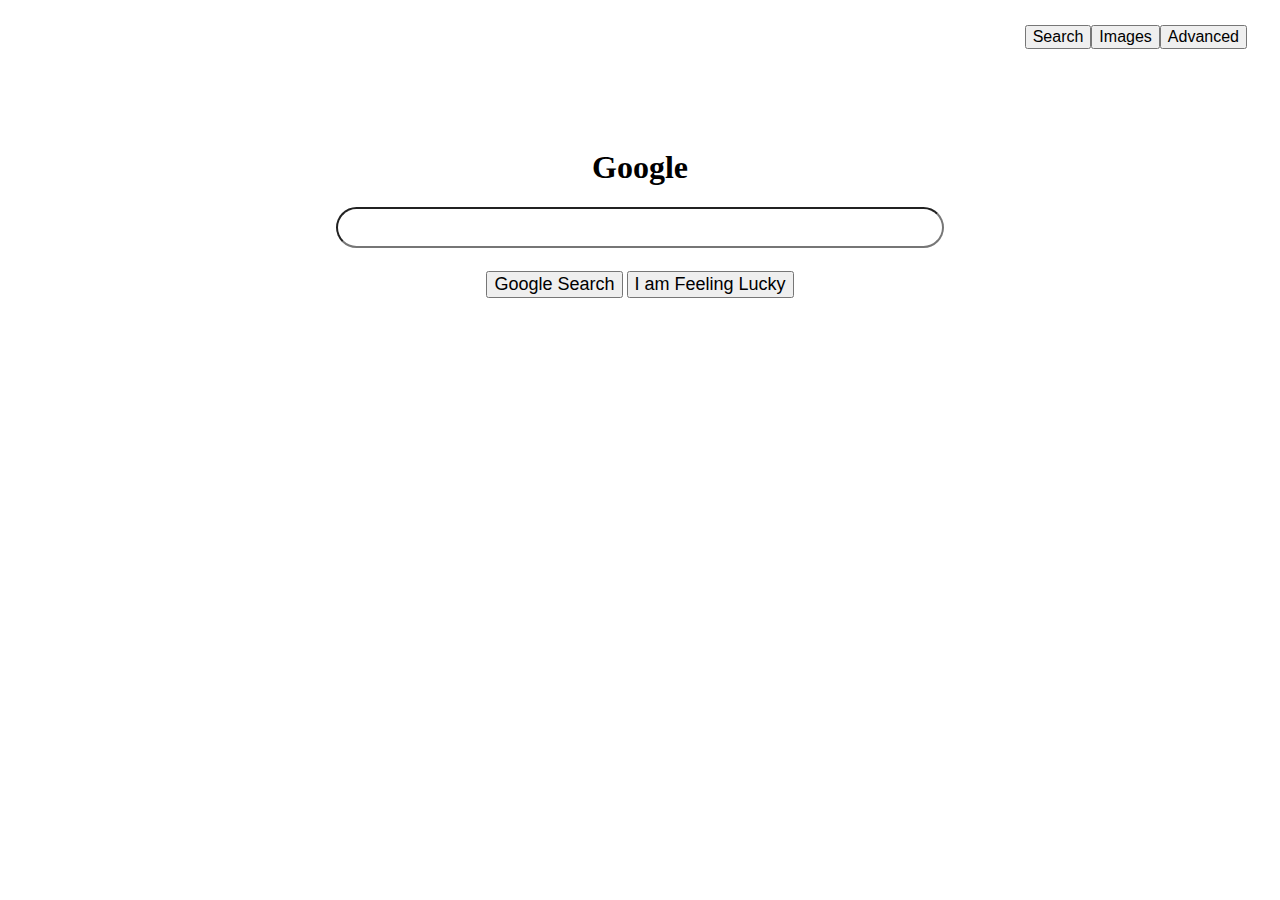
<file: index.html>
<!DOCTYPE html>
<html lang="en">
    <head>
        <title>Search</title>

       <link rel="stylesheet" href="styles.css" class="css">
        
    </head>
    <body>
        
        <div id="links">
            <button type="button"><a href="index.html">Search</a></button>
            <button type="button"><a href="imageSearch.html">Images</a></button>
            <button type="button"><a href="advancedSearch.html">Advanced</a></button>
        </div>

        <h1 id="heading">Google</h1>

        <div id="search-container">
            <form action="https://google.com/search">
                <input type="text" name="q" class="search">
                <br>
                <div class="pesky-buttons">
                    <table>
                        <tr>
                            <td><input type="submit" value="Google Search" class="search-button"></td>
                            <td><input type="submit" name="btnI" value="I am Feeling Lucky" class="search-button"></td>
                        </tr>
                    </table>
                </div>
            </form>
        </div> 
    </body>
</html>
</file>
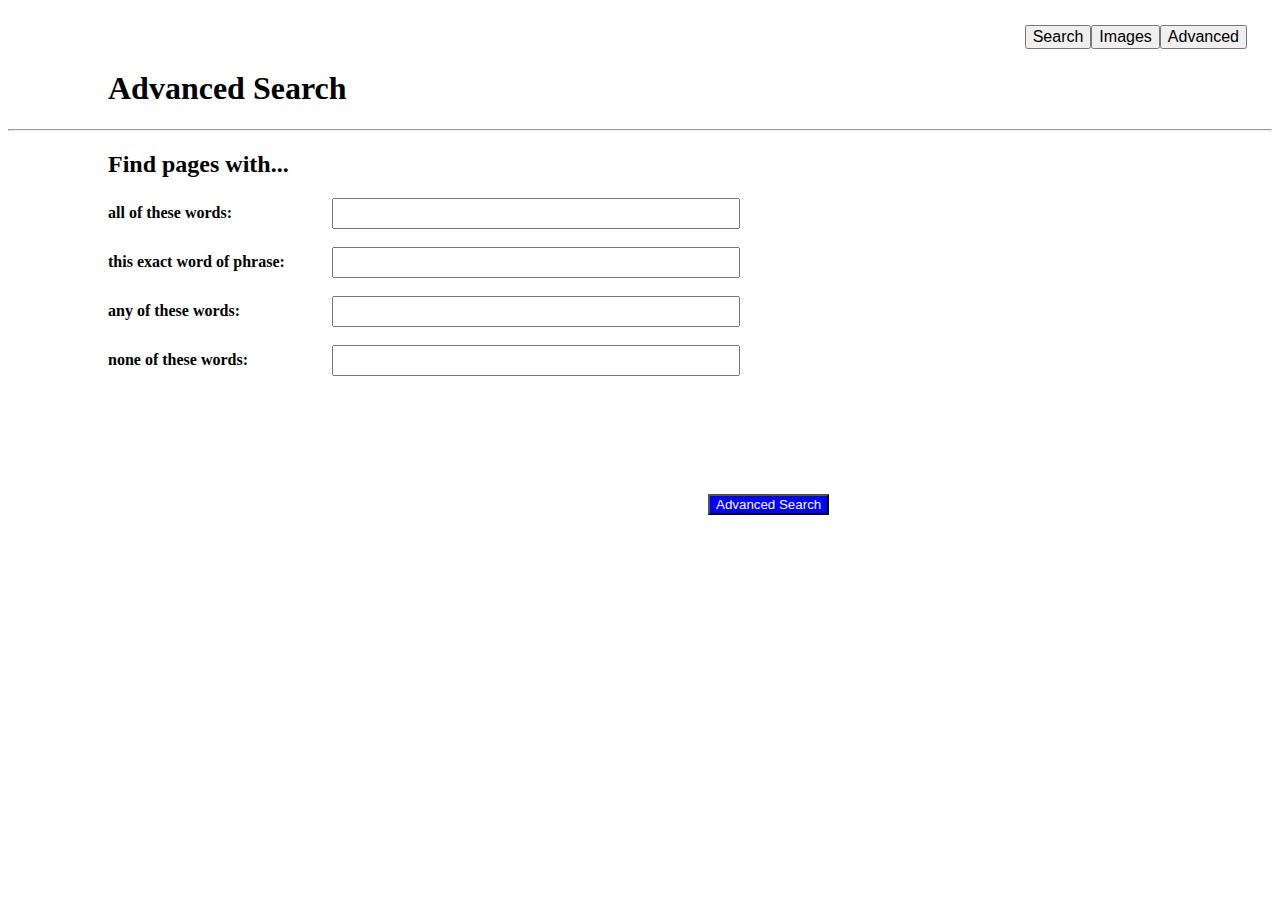
<file: advancedSearch.html>
<!DOCTYPE html>
<html lang="en">
    <head>
        <title>Search</title>

       <link rel="stylesheet" href="styles.css" class="css">
        
    </head>
    <body>
        
        <div id="links">
            <button type="button"><a href="index.html">Search</a></button>
            <button type="button"><a href="imageSearch.html">Images</a></button>
            <button type="button"><a href="advancedSearch.html">Advanced</a></button>
        </div>

        <h1 class="adv-heading">Advanced Search</h1>
        <hr>
        <h2 class="adv-heading" id="subheading">Find pages with...</h3>

        <div id="">
            <form action="https://google.com/search">
                <div id="filter">
                    <label id="specific">all of these words:</label>
                    <input class="param" type="text" name="as_q" >
                </div>
                <br>
                <div id="filter">
                    <label id="specific">this exact word of phrase:</label>
                    <input class="param" type="text" name="as_epq" >
                </div>
                <br>
                <div id="filter">
                    <label id="specific">any of these words:</label>
                    <input class="param" type="text" name="as_oq" >
                </div>
                <br>
                <div id="filter">
                    <label id="specific">none of these words:</label>
                    <input class="param" type="text" name="as_eq" >
                </div>
                <br>
                <input type="submit" value="Advanced Search" class="adv-search-button">
            </form>
        </div>
                
    </body>
</html>
</file>
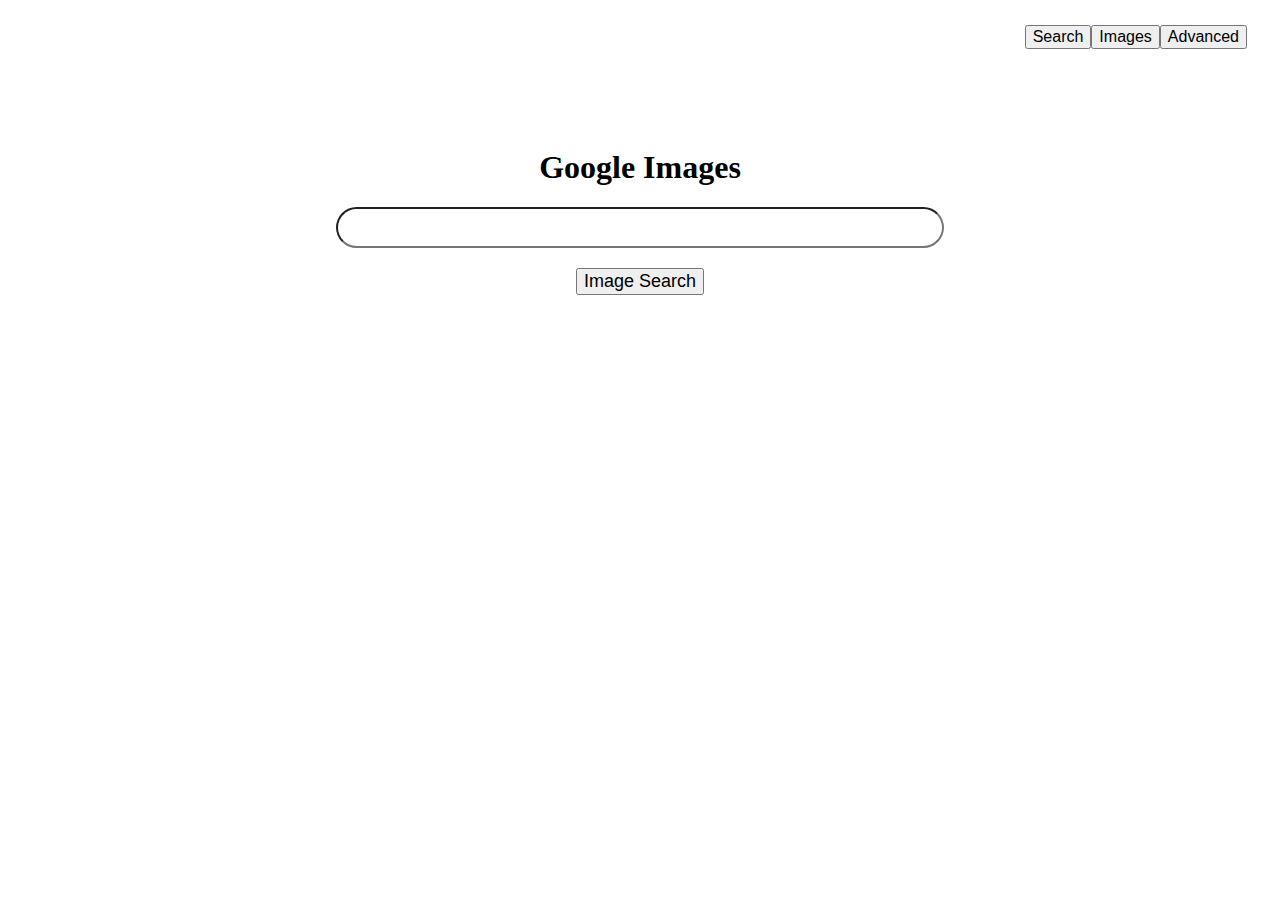
<file: imageSearch.html>
<!DOCTYPE html>
<html lang="en">
    <head>
        <title>Search</title>

       <link rel="stylesheet" href="styles.css" class="css">
        
    </head>
    <body>
        
        <div id="links">
            <button type="button"><a href="index.html">Search</a></button>
            <button type="button"><a href="imageSearch.html">Images</a></button>
            <button type="button"><a href="advancedSearch.html">Advanced</a></button>
        </div>

        <h1 id="heading">Google Images</h1>

        <div id="search-container">
            <form action="https://www.google.com/search">
                <input type="text" name="q" class="search">
                <input type="hidden" name="tbm" value="isch">
                <br>
                <input type="submit" value="Image Search" class="search-button">
              </form>
        </div>
                
    </body>
</html>
</file>
<file: styles.css>
#search-container{
                display: flex;
                align-items: center;
                justify-content: center;
            }

            .search{
            border-radius: 25px;
           /* margin-left: 400px;*/
            width: 600px;
            height: 35px;
            font-size: large;
            }

            .search-button{
                font-size: large;
                margin-left: auto;
                margin-right: auto;
                margin-top: 20px;

                display: flex;
                align-items: center;
                justify-content: center;
            }


            label{
                font-size: xx-large;
                font-weight: bold;
                margin-right: 20px;
            }

            #links{
                display: flex;
                justify-content: right;
                margin-top: 25px;
                margin-right: 25px;
            }

            #heading{
                display: flex;
                justify-content: center;
                margin-top: 100px;
            }

            a{
                text-decoration: none;
                color: black;
                font-size:larger;
            }

            table{
                display: flex;
                align-items: center;
                justify-content: center;
            }

            .adv-heading{
                display: flex;
                align-items: left;
                justify-content: left;
                margin-left: 100px;
            }

            /*#subheading{
                font-size: larger;
            }*/

            #filter{
                margin-left: 100px
            }

            #specific{
                font-size: medium;
                min-width: 120px;
                display: inline-block;
                width: 200px;   
            }

            .adv-search-button{
                margin-left: 700px;
                margin-top: 100px;
                background-color:blue;
                color: white;
            }

            .param{
                width: 400px;
                height: 25px;
                border: 100;
            }
</file>
